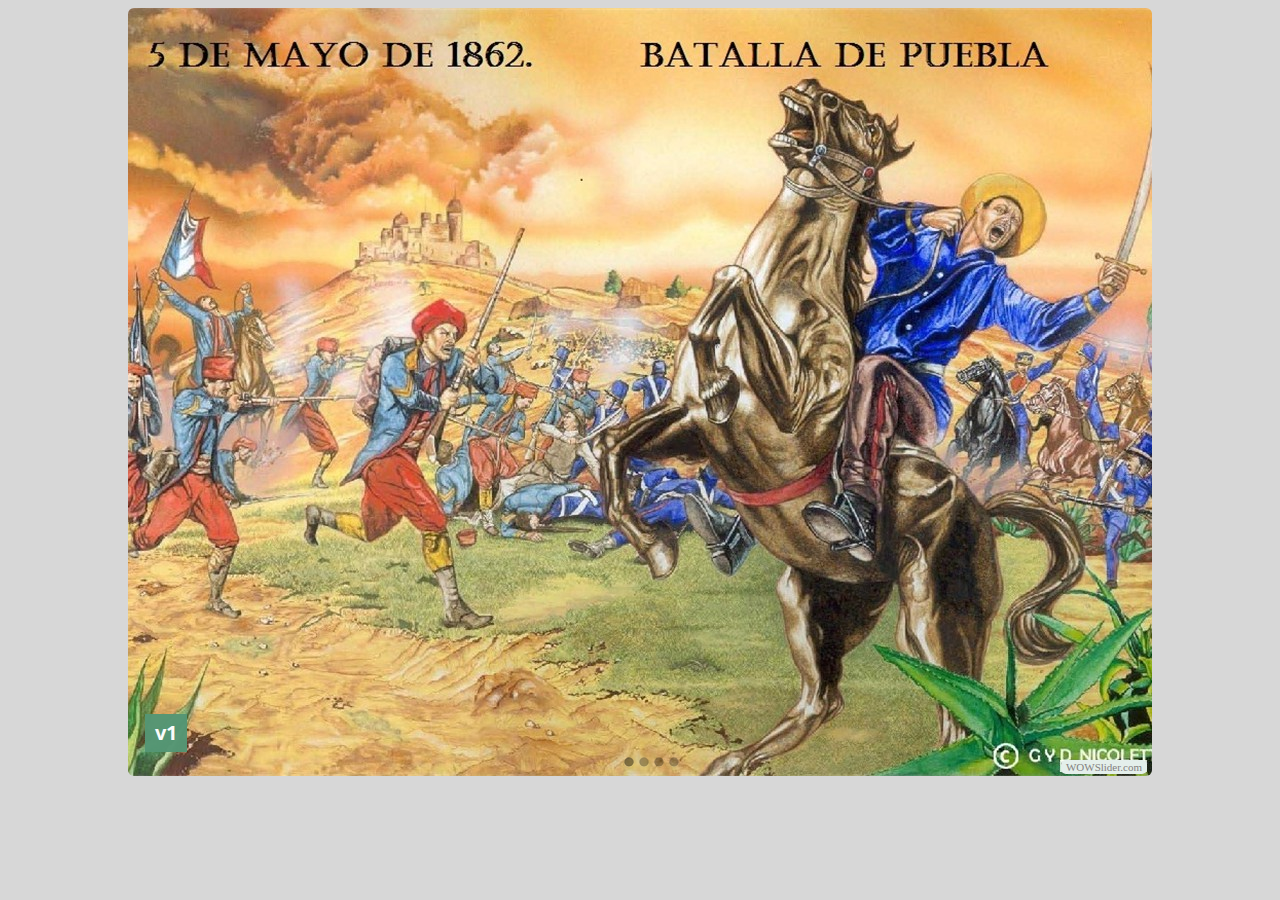
<file: visor/indexwow.html>
<!DOCTYPE html PUBLIC "-//W3C//DTD XHTML 1.0 Strict//EN"
	"http://www.w3.org/TR/xhtml1/DTD/xhtml1-strict.dtd">
<html xmlns="http://www.w3.org/1999/xhtml">
<head>
	<title>WOWSlider generated by WOWSlider.com</title>
	<meta http-equiv="content-type" content="text/html; charset=utf-8" />
	<meta name="keywords" content="WOW Slider, jQuery Scroller, Image Slideshow" />
	<meta name="description" content="WOWSlider created with WOW Slider, a free wizard program that helps you easily generate beautiful web slideshow" />
	<!-- Start WOWSlider.com HEAD section -->
	<link rel="stylesheet" type="text/css" href="engine1/style.css" />
	<script type="text/javascript" src="engine1/jquery.js"></script>
	<!-- End WOWSlider.com HEAD section -->
</head>
<body style="background-color:#d7d7d7">
	<!-- Start WOWSlider.com BODY section -->
	<div id="wowslider-container1">
	<div class="ws_images"><ul>
<li><img src="data1/images/v1.jpg" alt="v1" title="v1" id="wows1_0"/></li>
<li><img src="data1/images/v2.jpg" alt="v2" title="v2" id="wows1_1"/></li>
<li><img src="data1/images/v3.jpg" alt="v3" title="v3" id="wows1_2"/></li>
<li><img src="data1/images/v4.jpg" alt="v4" title="v4" id="wows1_3"/></li>
</ul></div>
<div class="ws_bullets"><div>
<a href="#" title="v1"><img src="data1/tooltips/v1.jpg" alt="v1"/>1</a>
<a href="#" title="v2"><img src="data1/tooltips/v2.jpg" alt="v2"/>2</a>
<a href="#" title="v3"><img src="data1/tooltips/v3.jpg" alt="v3"/>3</a>
<a href="#" title="v4"><img src="data1/tooltips/v4.jpg" alt="v4"/>4</a>
</div></div>
<span class="wsl"><a href="http://wowslider.com">Slideshow Wordpress</a> by WOWSlider.com v4.8</span>
	<div class="ws_shadow"></div>
	</div>
	<script type="text/javascript" src="engine1/wowslider.js"></script>
	<script type="text/javascript" src="engine1/script.js"></script>
	<!-- End WOWSlider.com BODY section -->
</body>
</html>
</file>
<file: visor/engine1/style.css>
/*
 *	generated by WOW Slider 4.8
 *	template Fresh
 */
@import url(http://fonts.googleapis.com/css?family=Open+Sans&subset=latin,cyrillic,latin-ext);
#wowslider-container1 { 
	zoom: 1; 
	position: relative; 
	max-width:1024px;
	margin:0px auto 0px;
	z-index:90;
	border:none;
	text-align:left; /* reset align=center */
}
* html #wowslider-container1{ width:1024px }
#wowslider-container1 .ws_images ul{
	position:relative;
	width: 10000%; 
	height:auto;
	left:0;
	list-style:none;
	margin:0;
	padding:0;
	border-spacing:0;
	overflow: visible;
	/*table-layout:fixed;*/
}
#wowslider-container1 .ws_images ul li{
	width:1%;
	line-height:0; /*opera*/
	float:left;
	font-size:0;
	padding:0 0 0 0 !important;
	margin:0 0 0 0 !important;
}

#wowslider-container1 .ws_images{
	position: relative;
	left:0;
	top:0;
	width:100%;
	height:100%;
	overflow:hidden;
}
#wowslider-container1 .ws_images a{
	width:100%;
	display:block;
	color:transparent;
}
#wowslider-container1 img{
	max-width: none !important;
}
#wowslider-container1 .ws_images img{
	width:100%;
	border:none 0;
	max-width: none;
	padding:0;
}
#wowslider-container1 a{ 
	text-decoration: none; 
	outline: none; 
	border: none; 
}

#wowslider-container1  .ws_bullets { 
	font-size: 0px; 
	float: left;
	position:absolute;
	z-index:70;
}
#wowslider-container1  .ws_bullets div{
	position:relative;
	float:left;
}
#wowslider-container1  .wsl{
	display:none;
}
#wowslider-container1 sound, 
#wowslider-container1 object{
	position:absolute;
}


#wowslider-container1  .ws_bullets { 
	padding: 9px; 
}
#wowslider-container1 .ws_bullets a { 
	width:10px;
	height:10px;
	background: url(./bullet.png) left top;
	float: left; 
	text-indent: -4000px; 
	position:relative;
	margin-left:5px;
	color:transparent;
}
#wowslider-container1 .ws_bullets a:hover, #wowslider-container1 .ws_bullets a.ws_selbull{
	background-position: 0 100%;
}
#wowslider-container1 a.ws_next, #wowslider-container1 a.ws_prev {
	position:absolute;
	display:none;
	top:50%;
	margin-top:-13px;
	z-index:60;
	height: 27px;
	width: 27px;
	background-image: url(./arrows.png);
}
#wowslider-container1 a.ws_next{
	background-position: 100% 0;
	right:10px;
}
#wowslider-container1 a.ws_prev {
	background-position: 0 0; 
	left:10px;
}
* html #wowslider-container1 a.ws_next,* html #wowslider-container1 a.ws_prev{display:block}
#wowslider-container1:hover a.ws_next, #wowslider-container1:hover a.ws_prev {display:block}

/*playpause*/
#wowslider-container1 .ws_playpause {
	display:none;
    width: 27px;
    height: 27px;
    position: absolute;
    top: 50%;
    left: 50%;
    margin-left: -13px;
    margin-top: -13px;
    z-index: 59;
}

#wowslider-container1:hover .ws_playpause {
	display:block;
}

#wowslider-container1 .ws_pause {
    background-image: url(./pause.png);
}

#wowslider-container1 .ws_play {
    background-image: url(./play.png);
}

#wowslider-container1 .ws_pause:hover, #wowslider-container1 .ws_play:hover {
    background-position: 100% 100% !important;
}/* bottom center */
#wowslider-container1  .ws_bullets {
    bottom: 0px;
	left:50%;
}
#wowslider-container1  .ws_bullets div{
	left:-50%;
}
#wowslider-container1 .ws-title{
	position:absolute;
	display:block;
	bottom: 15px;
	left: 10px;
	margin: 9px;
	margin-right: 10px; 
	padding:8px 10px;
	background:#559674;
	color:#FFFFFF;
	z-index: 50;
	font-family:'Open Sans',Arial,Helvetica,sans-serif;
	font-size: 20px;
	line-height: 22px;
	font-weight: bold;
}
#wowslider-container1 .ws-title div{
	padding-top:5px;
	font-size: 14px;
	line-height: 16px;
	font-weight: normal;
}
#wowslider-container1 .ws_images ul{
	animation: wsBasic 16s infinite;
	-moz-animation: wsBasic 16s infinite;
	-webkit-animation: wsBasic 16s infinite;
}
@keyframes wsBasic{0%{left:-0%} 12.5%{left:-0%} 25%{left:-100%} 37.5%{left:-100%} 50%{left:-200%} 62.5%{left:-200%} 75%{left:-300%} 87.5%{left:-300%} }
@-moz-keyframes wsBasic{0%{left:-0%} 12.5%{left:-0%} 25%{left:-100%} 37.5%{left:-100%} 50%{left:-200%} 62.5%{left:-200%} 75%{left:-300%} 87.5%{left:-300%} }
@-webkit-keyframes wsBasic{0%{left:-0%} 12.5%{left:-0%} 25%{left:-100%} 37.5%{left:-100%} 50%{left:-200%} 62.5%{left:-200%} 75%{left:-300%} 87.5%{left:-300%} }

#wowslider-container1 .ws_images img, #wowslider-container1 .ws_effect img, #wowslider-container1 .ws_effect>* {
    border-radius: 6px; 
	-moz-border-radius:6px;
	-webkit-border-radius:6px;
}
#wowslider-container1 .ws_bullets  a img{
	text-indent:0;
	display:block;
	bottom:20px;
	left:-32px;
	visibility:hidden;
	position:absolute;
    border: 4px solid #FFF;
	border-radius:6px;
	-moz-border-radius:6px;
	-webkit-border-radius:6px;
	max-width:none;
}
#wowslider-container1 .ws_bullets a:hover img{
	visibility:visible;
}

#wowslider-container1 .ws_bulframe div div{
	height:48px;
	overflow:visible;
	position:relative;
}
#wowslider-container1 .ws_bulframe div {
	left:0;
	overflow:hidden;
	position:relative;
	width:64px;
	background-color:#FFF;
}
#wowslider-container1  .ws_bullets .ws_bulframe{
	display:none;
	bottom:18px;
	overflow:visible;
	position:absolute;
	cursor:pointer;
    border: 4px solid #FFF;
	border-radius:6px;
	-moz-border-radius:6px;
	-webkit-border-radius:6px;
}
#wowslider-container1 .ws_bulframe span{
	display:block;
	position:absolute;
	bottom:-10px;
	margin-left:-6px;
	left:32px;
	background:url(./triangle.png);
	width:15px;
	height:6px;
}
</file>
